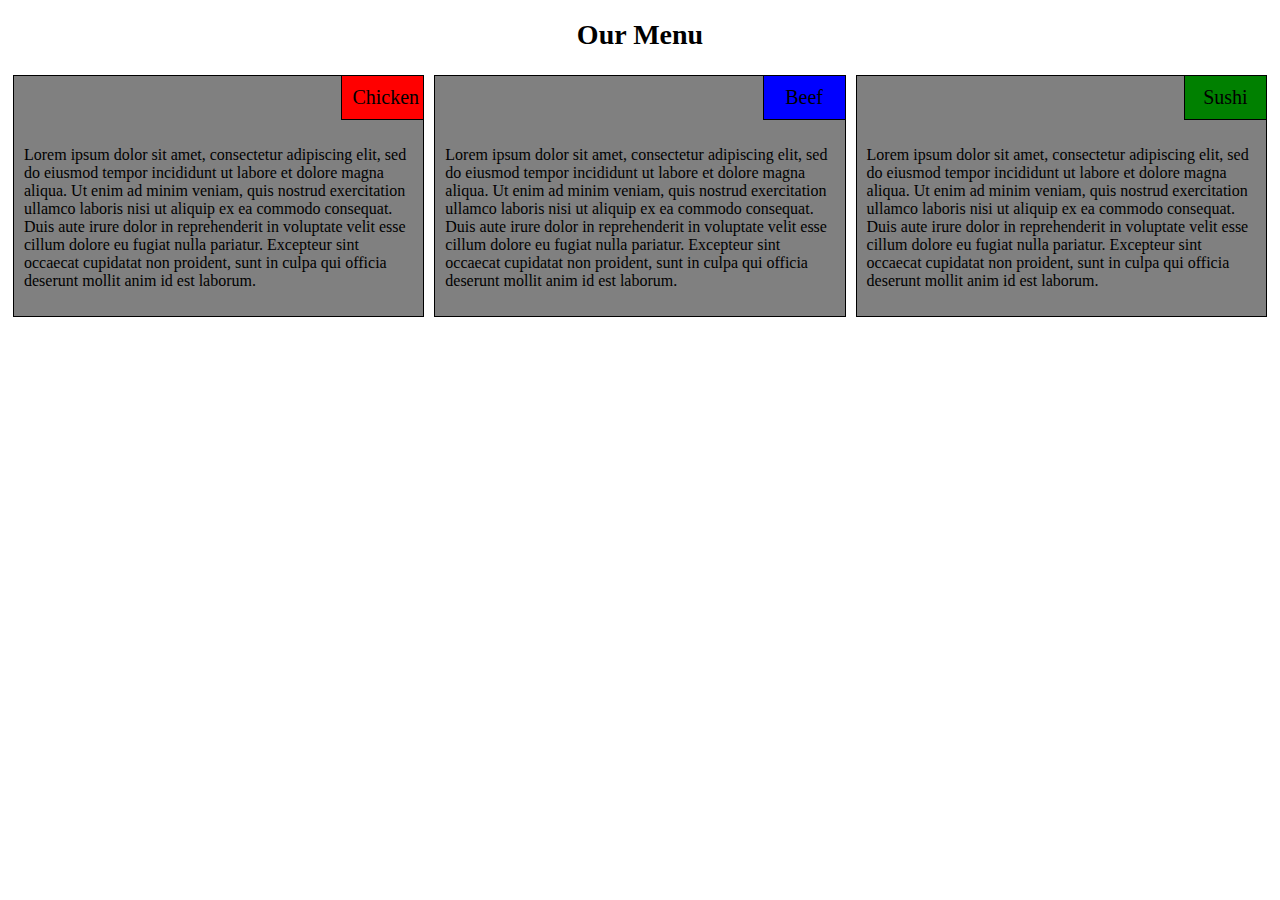
<file: module2_solution/index.html>
<!DOCTYPE html>
<html>
<head>
	<meta charset="utf-8">
	<title>Module 2 Solution</title>
	<meta name="viewport" content="width=device-width, initial-scale=1">
	<link rel="stylesheet" href="css/styles.css">
</head>
<body>
<div class="row">
	<h1>Our Menu</h1>
	<div class="col-lg-4 col-md-6">
		<div class="bigbox">
		<div id="chicken" class="box">
			Chicken
		</div>
		<p>
			Lorem ipsum dolor sit amet, consectetur adipiscing elit, sed do eiusmod tempor incididunt ut labore et dolore magna aliqua. Ut enim ad minim veniam, quis nostrud exercitation ullamco laboris nisi ut aliquip ex ea commodo consequat. Duis aute irure dolor in reprehenderit in voluptate velit esse cillum dolore eu fugiat nulla pariatur. Excepteur sint occaecat cupidatat non proident, sunt in culpa qui officia deserunt mollit anim id est laborum.
		</p>
		</div>
	</div>
	<div class="col-lg-4 col-md-6">
		<div class="bigbox">
		<div id="beef" class="box">
			Beef
		</div>
		<p>
			Lorem ipsum dolor sit amet, consectetur adipiscing elit, sed do eiusmod tempor incididunt ut labore et dolore magna aliqua. Ut enim ad minim veniam, quis nostrud exercitation ullamco laboris nisi ut aliquip ex ea commodo consequat. Duis aute irure dolor in reprehenderit in voluptate velit esse cillum dolore eu fugiat nulla pariatur. Excepteur sint occaecat cupidatat non proident, sunt in culpa qui officia deserunt mollit anim id est laborum.
		</p>
		</div>
	</div>
	<div class="col-lg-4 col-md-12">
		<div class="bigbox">
		<div id="sushi" class="box">
			Sushi
		</div>
		<p>
			Lorem ipsum dolor sit amet, consectetur adipiscing elit, sed do eiusmod tempor incididunt ut labore et dolore magna aliqua. Ut enim ad minim veniam, quis nostrud exercitation ullamco laboris nisi ut aliquip ex ea commodo consequat. Duis aute irure dolor in reprehenderit in voluptate velit esse cillum dolore eu fugiat nulla pariatur. Excepteur sint occaecat cupidatat non proident, sunt in culpa qui officia deserunt mollit anim id est laborum.
		</p>
		</div>
	</div>
</div>
</body>
</html>
</file>
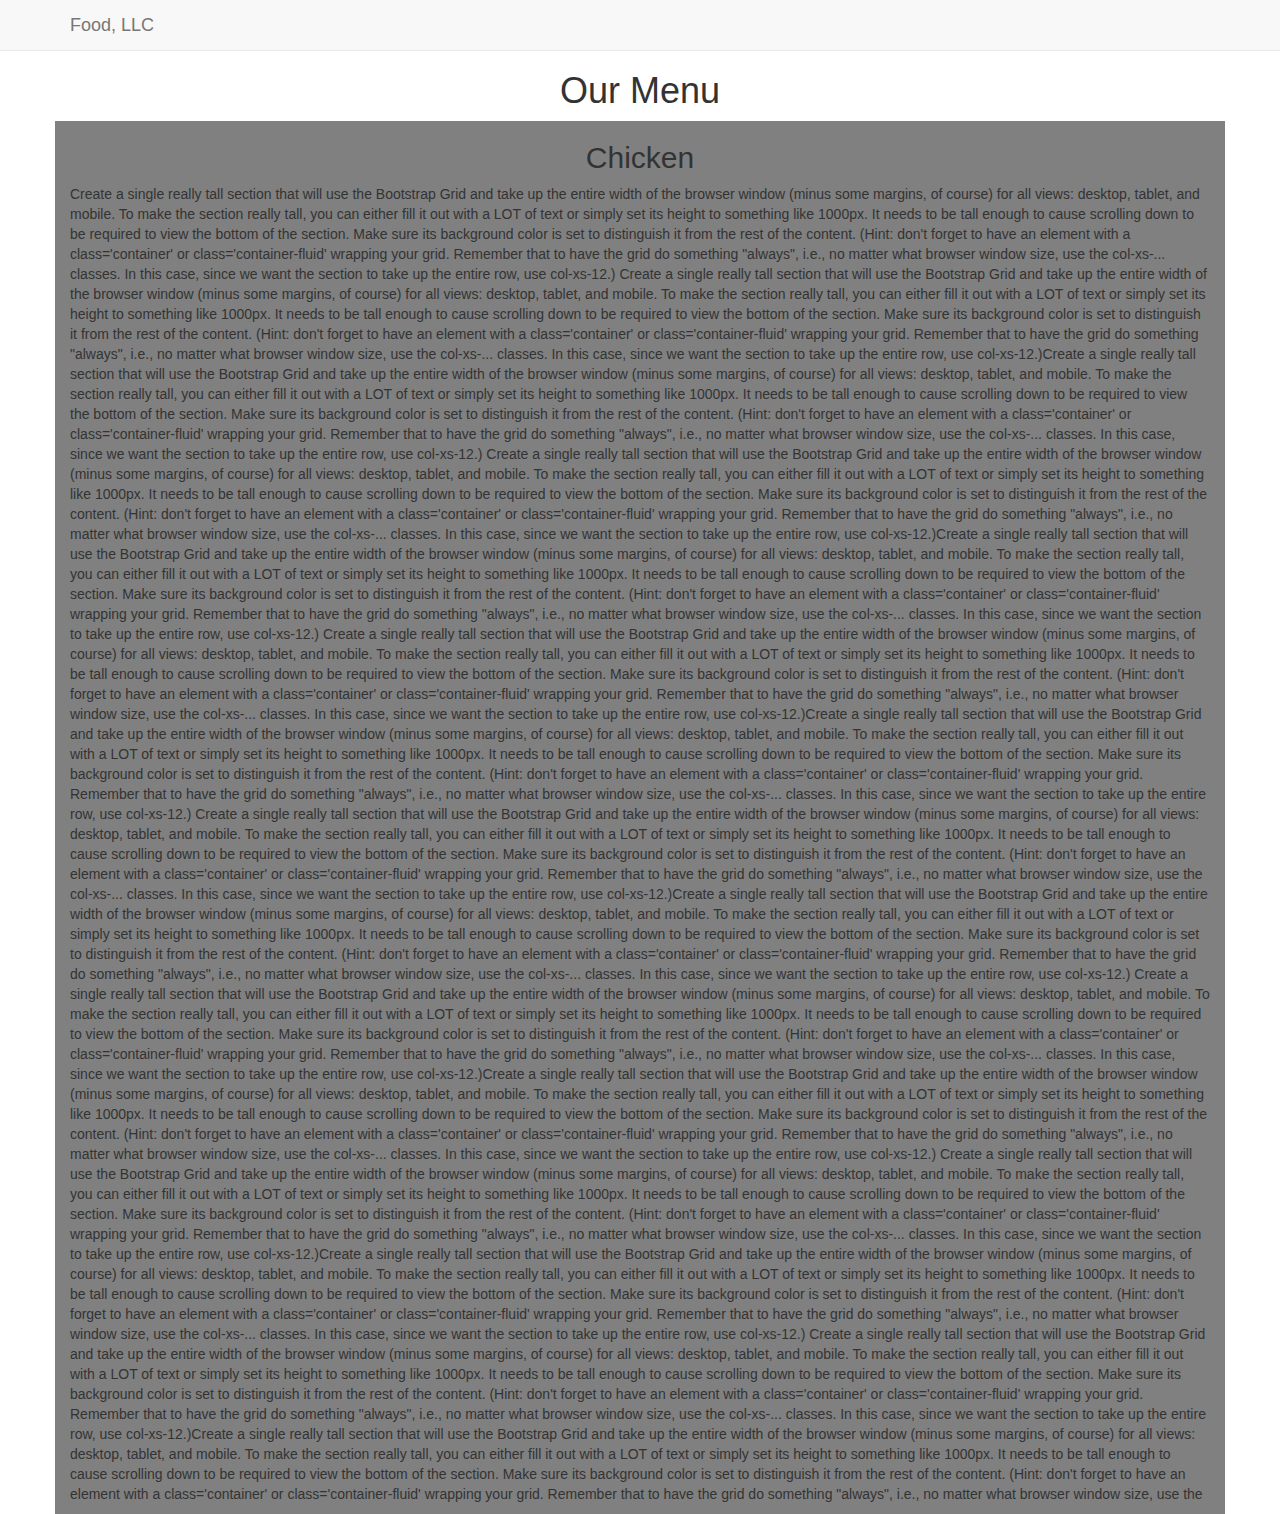
<file: module3_solution/index.html>
<!DOCTYPE html>
<html>
<head>
	<meta charset="utf-8">
	<title>Module 2 Solution</title>
	<meta name="viewport" content="width=device-width, initial-scale=1">
	    <link rel="stylesheet" href="css/bootstrap.min.css">
	    <link rel="stylesheet" href="css/styles.css">
</head>
<body>
<header>
    <nav id="header-nav" class="navbar navbar-default navbar-static-top navbar-dark bg-dark">
      <div class="container">
           <div class="navbar-header">
           	      <span class="navbar-brand">Food, LLC</span>

      <button type="button" class="navbar-toggle collapsed" data-toggle="collapse" data-target="#bs-example-navbar-collapse-1" aria-expanded="false">
        <span class="sr-only">Toggle navigation</span>
        <span class="icon-bar"></span>
        <span class="icon-bar"></span>
        <span class="icon-bar"></span>
      </button>
    </div>
    <div class="collapse navbar-collapse" id="bs-example-navbar-collapse-1">
      <ul class="nav navbar-nav visible-xs">
        <li class="active"><a class="text-center" href="#">Chicken <span class="sr-only">(current)</span></a></li>
        <li><a class="text-center" href="#">Sushi</a></li>
        <li><a class="text-center" href="#">Beef</a></li>
      </ul>
  </div>
      </div>
    </nav>

  </header>

  <h1 class="text-center">Our Menu</h1>
  <section class="container">
  	<div class="row">
  	<div id="textbox" class="col-xs-12">
  		<h2 class="text-center">Chicken</h2>
  		<p>
  			Create a single really tall section that will use the Bootstrap Grid and take up the entire width of the browser window (minus some margins, of course) for all views: desktop, tablet, and mobile. To make the section really tall, you can either fill it out with a LOT of text or simply set its height to something like 1000px. It needs to be tall enough to cause scrolling down to be required to view the bottom of the section. Make sure its background color is set to distinguish it from the rest of the content. (Hint: don't forget to have an element with a class='container' or class='container-fluid' wrapping your grid. Remember that to have the grid do something "always", i.e., no matter what browser window size, use the col-xs-... classes. In this case, since we want the section to take up the entire row, use col-xs-12.) Create a single really tall section that will use the Bootstrap Grid and take up the entire width of the browser window (minus some margins, of course) for all views: desktop, tablet, and mobile. To make the section really tall, you can either fill it out with a LOT of text or simply set its height to something like 1000px. It needs to be tall enough to cause scrolling down to be required to view the bottom of the section. Make sure its background color is set to distinguish it from the rest of the content. (Hint: don't forget to have an element with a class='container' or class='container-fluid' wrapping your grid. Remember that to have the grid do something "always", i.e., no matter what browser window size, use the col-xs-... classes. In this case, since we want the section to take up the entire row, use col-xs-12.)Create a single really tall section that will use the Bootstrap Grid and take up the entire width of the browser window (minus some margins, of course) for all views: desktop, tablet, and mobile. To make the section really tall, you can either fill it out with a LOT of text or simply set its height to something like 1000px. It needs to be tall enough to cause scrolling down to be required to view the bottom of the section. Make sure its background color is set to distinguish it from the rest of the content. (Hint: don't forget to have an element with a class='container' or class='container-fluid' wrapping your grid. Remember that to have the grid do something "always", i.e., no matter what browser window size, use the col-xs-... classes. In this case, since we want the section to take up the entire row, use col-xs-12.) Create a single really tall section that will use the Bootstrap Grid and take up the entire width of the browser window (minus some margins, of course) for all views: desktop, tablet, and mobile. To make the section really tall, you can either fill it out with a LOT of text or simply set its height to something like 1000px. It needs to be tall enough to cause scrolling down to be required to view the bottom of the section. Make sure its background color is set to distinguish it from the rest of the content. (Hint: don't forget to have an element with a class='container' or class='container-fluid' wrapping your grid. Remember that to have the grid do something "always", i.e., no matter what browser window size, use the col-xs-... classes. In this case, since we want the section to take up the entire row, use col-xs-12.)Create a single really tall section that will use the Bootstrap Grid and take up the entire width of the browser window (minus some margins, of course) for all views: desktop, tablet, and mobile. To make the section really tall, you can either fill it out with a LOT of text or simply set its height to something like 1000px. It needs to be tall enough to cause scrolling down to be required to view the bottom of the section. Make sure its background color is set to distinguish it from the rest of the content. (Hint: don't forget to have an element with a class='container' or class='container-fluid' wrapping your grid. Remember that to have the grid do something "always", i.e., no matter what browser window size, use the col-xs-... classes. In this case, since we want the section to take up the entire row, use col-xs-12.) Create a single really tall section that will use the Bootstrap Grid and take up the entire width of the browser window (minus some margins, of course) for all views: desktop, tablet, and mobile. To make the section really tall, you can either fill it out with a LOT of text or simply set its height to something like 1000px. It needs to be tall enough to cause scrolling down to be required to view the bottom of the section. Make sure its background color is set to distinguish it from the rest of the content. (Hint: don't forget to have an element with a class='container' or class='container-fluid' wrapping your grid. Remember that to have the grid do something "always", i.e., no matter what browser window size, use the col-xs-... classes. In this case, since we want the section to take up the entire row, use col-xs-12.)Create a single really tall section that will use the Bootstrap Grid and take up the entire width of the browser window (minus some margins, of course) for all views: desktop, tablet, and mobile. To make the section really tall, you can either fill it out with a LOT of text or simply set its height to something like 1000px. It needs to be tall enough to cause scrolling down to be required to view the bottom of the section. Make sure its background color is set to distinguish it from the rest of the content. (Hint: don't forget to have an element with a class='container' or class='container-fluid' wrapping your grid. Remember that to have the grid do something "always", i.e., no matter what browser window size, use the col-xs-... classes. In this case, since we want the section to take up the entire row, use col-xs-12.) Create a single really tall section that will use the Bootstrap Grid and take up the entire width of the browser window (minus some margins, of course) for all views: desktop, tablet, and mobile. To make the section really tall, you can either fill it out with a LOT of text or simply set its height to something like 1000px. It needs to be tall enough to cause scrolling down to be required to view the bottom of the section. Make sure its background color is set to distinguish it from the rest of the content. (Hint: don't forget to have an element with a class='container' or class='container-fluid' wrapping your grid. Remember that to have the grid do something "always", i.e., no matter what browser window size, use the col-xs-... classes. In this case, since we want the section to take up the entire row, use col-xs-12.)Create a single really tall section that will use the Bootstrap Grid and take up the entire width of the browser window (minus some margins, of course) for all views: desktop, tablet, and mobile. To make the section really tall, you can either fill it out with a LOT of text or simply set its height to something like 1000px. It needs to be tall enough to cause scrolling down to be required to view the bottom of the section. Make sure its background color is set to distinguish it from the rest of the content. (Hint: don't forget to have an element with a class='container' or class='container-fluid' wrapping your grid. Remember that to have the grid do something "always", i.e., no matter what browser window size, use the col-xs-... classes. In this case, since we want the section to take up the entire row, use col-xs-12.) Create a single really tall section that will use the Bootstrap Grid and take up the entire width of the browser window (minus some margins, of course) for all views: desktop, tablet, and mobile. To make the section really tall, you can either fill it out with a LOT of text or simply set its height to something like 1000px. It needs to be tall enough to cause scrolling down to be required to view the bottom of the section. Make sure its background color is set to distinguish it from the rest of the content. (Hint: don't forget to have an element with a class='container' or class='container-fluid' wrapping your grid. Remember that to have the grid do something "always", i.e., no matter what browser window size, use the col-xs-... classes. In this case, since we want the section to take up the entire row, use col-xs-12.)Create a single really tall section that will use the Bootstrap Grid and take up the entire width of the browser window (minus some margins, of course) for all views: desktop, tablet, and mobile. To make the section really tall, you can either fill it out with a LOT of text or simply set its height to something like 1000px. It needs to be tall enough to cause scrolling down to be required to view the bottom of the section. Make sure its background color is set to distinguish it from the rest of the content. (Hint: don't forget to have an element with a class='container' or class='container-fluid' wrapping your grid. Remember that to have the grid do something "always", i.e., no matter what browser window size, use the col-xs-... classes. In this case, since we want the section to take up the entire row, use col-xs-12.) Create a single really tall section that will use the Bootstrap Grid and take up the entire width of the browser window (minus some margins, of course) for all views: desktop, tablet, and mobile. To make the section really tall, you can either fill it out with a LOT of text or simply set its height to something like 1000px. It needs to be tall enough to cause scrolling down to be required to view the bottom of the section. Make sure its background color is set to distinguish it from the rest of the content. (Hint: don't forget to have an element with a class='container' or class='container-fluid' wrapping your grid. Remember that to have the grid do something "always", i.e., no matter what browser window size, use the col-xs-... classes. In this case, since we want the section to take up the entire row, use col-xs-12.)Create a single really tall section that will use the Bootstrap Grid and take up the entire width of the browser window (minus some margins, of course) for all views: desktop, tablet, and mobile. To make the section really tall, you can either fill it out with a LOT of text or simply set its height to something like 1000px. It needs to be tall enough to cause scrolling down to be required to view the bottom of the section. Make sure its background color is set to distinguish it from the rest of the content. (Hint: don't forget to have an element with a class='container' or class='container-fluid' wrapping your grid. Remember that to have the grid do something "always", i.e., no matter what browser window size, use the col-xs-... classes. In this case, since we want the section to take up the entire row, use col-xs-12.) Create a single really tall section that will use the Bootstrap Grid and take up the entire width of the browser window (minus some margins, of course) for all views: desktop, tablet, and mobile. To make the section really tall, you can either fill it out with a LOT of text or simply set its height to something like 1000px. It needs to be tall enough to cause scrolling down to be required to view the bottom of the section. Make sure its background color is set to distinguish it from the rest of the content. (Hint: don't forget to have an element with a class='container' or class='container-fluid' wrapping your grid. Remember that to have the grid do something "always", i.e., no matter what browser window size, use the col-xs-... classes. In this case, since we want the section to take up the entire row, use col-xs-12.)Create a single really tall section that will use the Bootstrap Grid and take up the entire width of the browser window (minus some margins, of course) for all views: desktop, tablet, and mobile. To make the section really tall, you can either fill it out with a LOT of text or simply set its height to something like 1000px. It needs to be tall enough to cause scrolling down to be required to view the bottom of the section. Make sure its background color is set to distinguish it from the rest of the content. (Hint: don't forget to have an element with a class='container' or class='container-fluid' wrapping your grid. Remember that to have the grid do something "always", i.e., no matter what browser window size, use the
  		</p>
  	</div>
  </div>
  </section>


  <!-- jQuery (Bootstrap JS plugins depend on it) -->
  <script src="js/jquery-3.5.1.min.js"></script>
  <script src="js/bootstrap.min.js"></script>
</body>
</html>
</file>
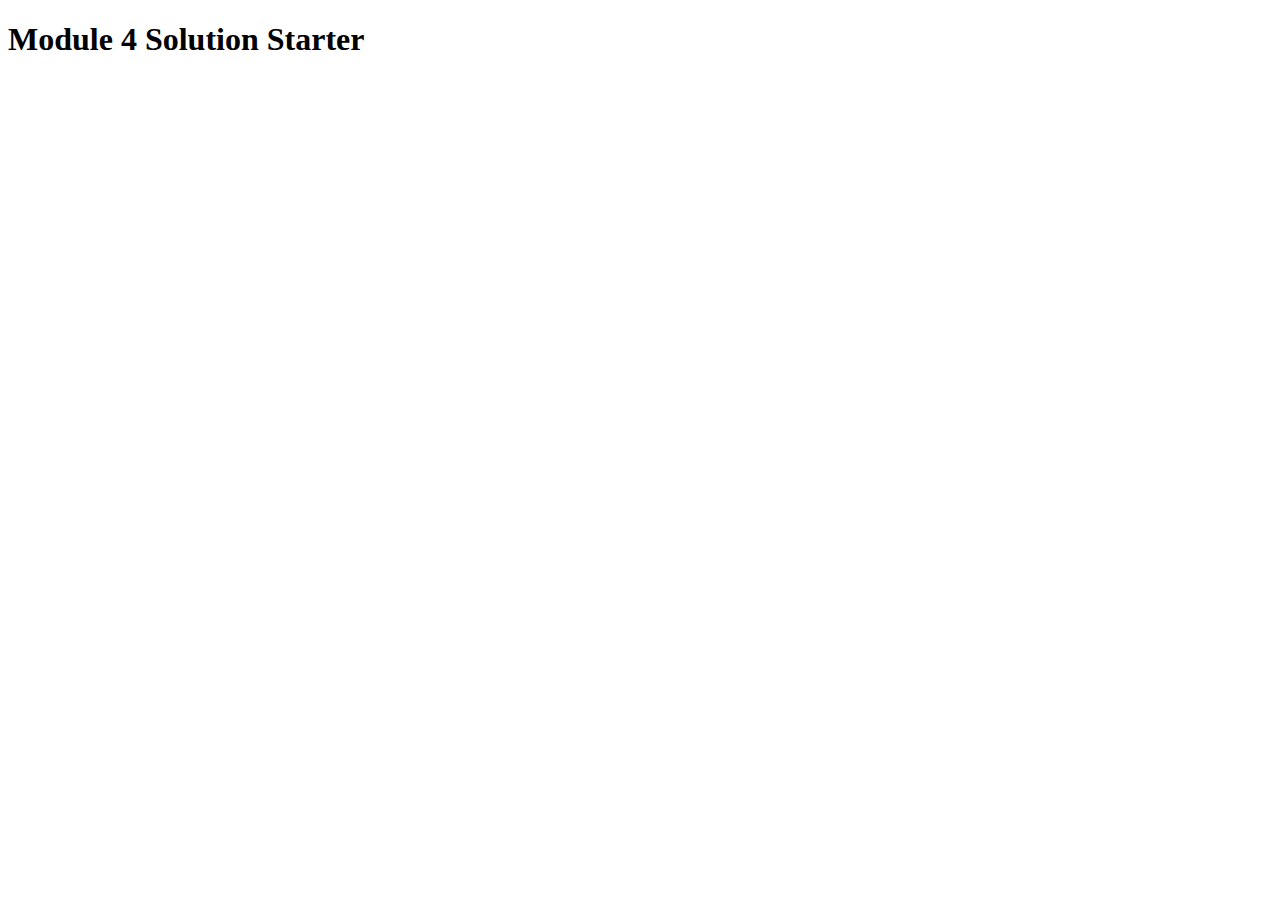
<file: module4_solution/index.html>
<!DOCTYPE html>
<html>
<head>
  <meta charset="utf-8">
  <title>Module 4 Solution Starter</title>
  <script>
    var names = []; // DO NOT REMOVE
  </script>
  <script src="SpeakHello.js"></script>
  <script src="SpeakGoodBye.js"></script>
  <script src="script.js"></script>
</head>
<body>
  <h1>Module 4 Solution Starter</h1>
</body>
</html>
</file>
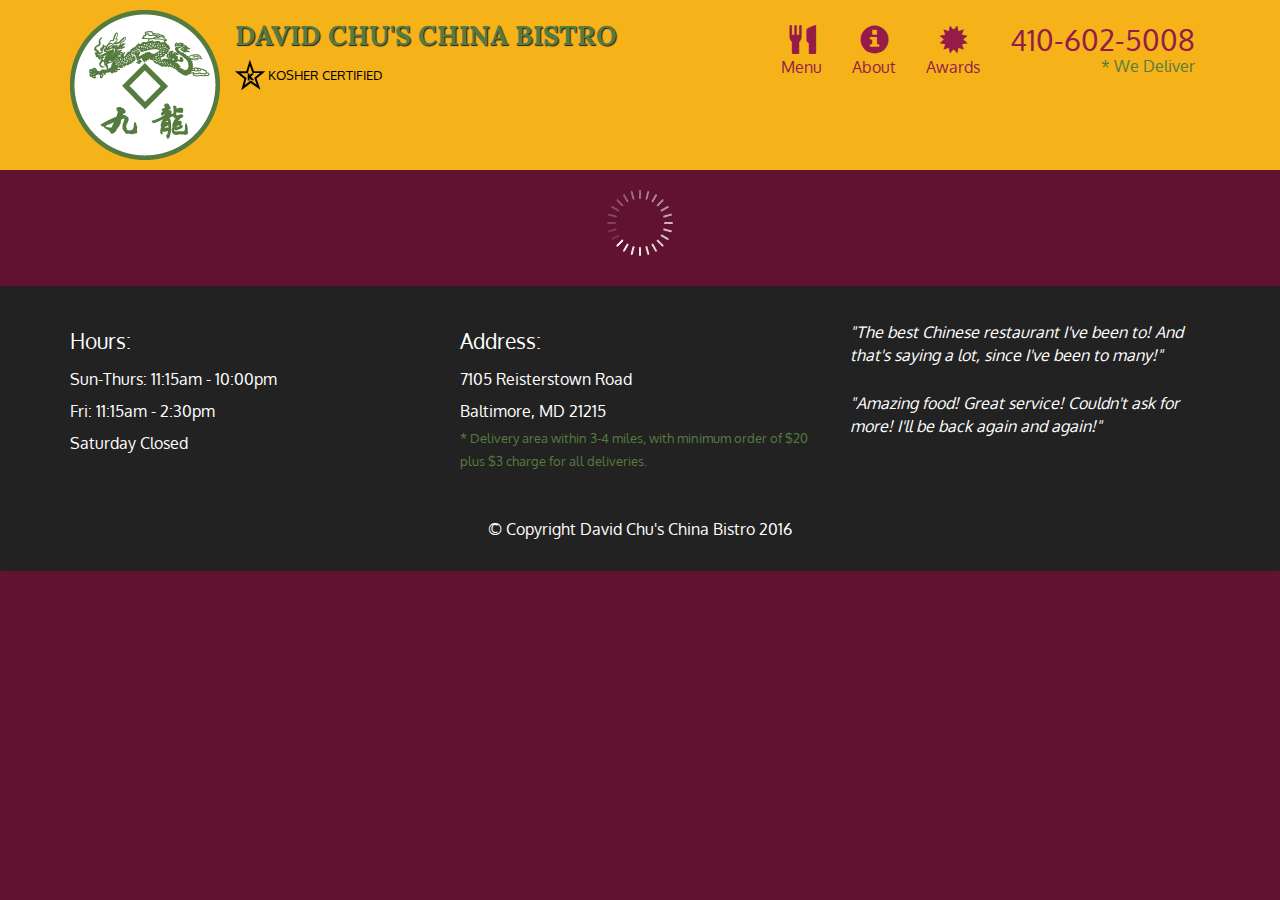
<file: module5_solution/index.html>
<!doctype html>
<html lang="en">
  <head>
    <meta charset="utf-8">
    <meta http-equiv="X-UA-Compatible" content="IE=edge">
    <meta name="viewport" content="width=device-width, initial-scale=1">
    <title>David Chu's China Bistro</title>
    <link rel="stylesheet" href="css/bootstrap.min.css">
    <link rel="stylesheet" href="css/styles.css">
    <link href='https://fonts.googleapis.com/css?family=Oxygen:400,300,700' rel='stylesheet' type='text/css'>
    <link href='https://fonts.googleapis.com/css?family=Lora' rel='stylesheet' type='text/css'>
  </head>
<body>
  <header>
    <nav id="header-nav" class="navbar navbar-default">
      <div class="container">
        <div class="navbar-header">
          <a href="index.html" class="pull-left visible-md visible-lg">
            <div id="logo-img" alt="Logo image"></div>
          </a>

          <div class="navbar-brand">
            <a href="index.html"><h1>David Chu's China Bistro</h1></a>
            <p>
              <img src="images/star-k-logo.png" alt="Kosher certification">
              <span>Kosher Certified</span>
            </p>
          </div>

          <button id="navbarToggle" type="button" class="navbar-toggle collapsed" data-toggle="collapse" data-target="#collapsable-nav" aria-expanded="false">
            <span class="sr-only">Toggle navigation</span>
            <span class="icon-bar"></span>
            <span class="icon-bar"></span>
            <span class="icon-bar"></span>
          </button>
        </div>
        
        <div id="collapsable-nav" class="collapse navbar-collapse">
           <ul id="nav-list" class="nav navbar-nav navbar-right">
            <li id="navHomeButton" class="visible-xs active">
              <a href="index.html">
                <span class="glyphicon glyphicon-home"></span> Home</a>
            </li>
            <li id="navMenuButton">
              <a href="#" onclick="$dc.loadMenuCategories();">
                <span class="glyphicon glyphicon-cutlery"></span><br class="hidden-xs"> Menu</a>
            </li>
            <li>
              <a href="#">
                <span class="glyphicon glyphicon-info-sign"></span><br class="hidden-xs"> About</a>
            </li>
            <li>
              <a href="#">
                <span class="glyphicon glyphicon-certificate"></span><br class="hidden-xs"> Awards</a>
            </li>
            <li id="phone" class="hidden-xs">
              <a href="tel:410-602-5008">
                <span>410-602-5008</span></a><div>* We Deliver</div>
            </li>
          </ul><!-- #nav-list -->
        </div><!-- .collapse .navbar-collapse -->
      </div><!-- .container -->
    </nav><!-- #header-nav -->
  </header>

  <div id="call-btn" class="visible-xs">
    <a class="btn" href="tel:410-602-5008">
    <span class="glyphicon glyphicon-earphone"></span>
    410-602-5008
    </a>
  </div>
  <div id="xs-deliver" class="text-center visible-xs">* We Deliver</div>

  <div id="main-content" class="container"></div>

  <footer class="panel-footer">
    <div class="container">
      <div class="row">
        <section id="hours" class="col-sm-4">
          <span>Hours:</span><br>
          Sun-Thurs: 11:15am - 10:00pm<br>
          Fri: 11:15am - 2:30pm<br>
          Saturday Closed
          <hr class="visible-xs">
        </section>
        <section id="address" class="col-sm-4">
          <span>Address:</span><br>
          7105 Reisterstown Road<br>
          Baltimore, MD 21215
          <p>* Delivery area within 3-4 miles, with minimum order of $20 plus $3 charge for all deliveries.</p>
          <hr class="visible-xs">
        </section>
        <section id="testimonials" class="col-sm-4">
          <p>"The best Chinese restaurant I've been to! And that's saying a lot, since I've been to many!"</p>
          <p>"Amazing food! Great service! Couldn't ask for more! I'll be back again and again!"</p>
        </section>
      </div>
      <div class="text-center">&copy; Copyright David Chu's China Bistro 2016</div>
    </div>
  </footer>

  <!-- jQuery (Bootstrap JS plugins depend on it) -->
  <script src="js/jquery-2.1.4.min.js"></script>
  <script src="js/bootstrap.min.js"></script>
  <script src="js/ajax-utils.js"></script>
  <script src="js/script.js"></script>
</body>
</html>
</file>
<file: module2_solution/css/styles.css>
* {
  box-sizing: border-box;
}

h1 {
	font-size: 1.75em;
	text-align: center;
}

p {
padding:10px;
}

.bigbox {
	border: 1px solid black;
	background-color: grey;
	margin:5px;

}

.box {
	font-size: 1.25em;
	position: relative;
	border: 1px solid black;
	border-right: 0px;
	border-top: 0px;
	width: 20%;
	left:80%;
	text-align: center;
	padding:10px;

}

#chicken {
	background-color: red;
}
#beef {
	background-color: blue;
}
#sushi {
	background-color: green;
}
/* Simple Responsive Framework. */
.row {
  width: 100%;
}

/********** Large devices only **********/
@media (min-width: 992px) {
  .col-lg-1, .col-lg-2, .col-lg-3, .col-lg-4, .col-lg-5, .col-lg-6, .col-lg-7, .col-lg-8, .col-lg-9, .col-lg-10, .col-lg-11, .col-lg-12 {
    float: left;
  }
  .col-lg-1 {
    width: 8.33%;
  }
  .col-lg-2 {
    width: 16.66%;
  }
  .col-lg-3 {
    width: 25%;
  }
  .col-lg-4 {
    width: 33.33%;
  }
  .col-lg-5 {
    width: 41.66%;
  }
  .col-lg-6 {
    width: 50%;
  }
  .col-lg-7 {
    width: 58.33%;
  }
  .col-lg-8 {
    width: 66.66%;
  }
  .col-lg-9 {
    width: 74.99%;
  }
  .col-lg-10 {
    width: 83.33%;
  }
  .col-lg-11 {
    width: 91.66%;
  }
  .col-lg-12 {
    width: 100%;
  }
}

/********** Medium devices only **********/
@media (min-width: 768px) and (max-width: 991px) {
  .col-md-1, .col-md-2, .col-md-3, .col-md-4, .col-md-5, .col-md-6, .col-md-7, .col-md-8, .col-md-9, .col-md-10, .col-md-11, .col-md-12 {
    float: left;
  }
  .col-md-1 {
    width: 8.33%;
  }
  .col-md-2 {
    width: 16.66%;
  }
  .col-md-3 {
    width: 25%;
  }
  .col-md-4 {
    width: 33.33%;
  }
  .col-md-5 {
    width: 41.66%;
  }
  .col-md-6 {
    width: 50%;
  }
  .col-md-7 {
    width: 58.33%;
  }
  .col-md-8 {
    width: 66.66%;
  }
  .col-md-9 {
    width: 74.99%;
  }
  .col-md-10 {
    width: 83.33%;
  }
  .col-md-11 {
    width: 91.66%;
  }
  .col-md-12 {
    width: 100%;
  }
}
</file>
<file: module3_solution/css/styles.css>
* {
  box-sizing: border-box;
}

body {
}

#textbox {
	background-color: grey;
}
</file>
<file: module5_solution/css/styles.css>
body {
  font-size: 16px;
  color: #fff;
  background-color: #61122f;
  font-family: 'Oxygen', sans-serif;
}

/** HEADER **/
#header-nav {
  background-color: #f6b319;
  border-radius: 0;
  border: 0;
}

#logo-img {
  background: url('../images/restaurant-logo_large.png') no-repeat;
  width: 150px;
  height: 150px;
  margin: 10px 15px 10px 0;
}

.navbar-brand {
  padding-top: 25px;
}
.navbar-brand h1 { /* Restaurant name */
  font-family: 'Lora', serif;
  color: #557c3e;
  font-size: 1.5em;
  text-transform: uppercase;
  font-weight: bold;
  text-shadow: 1px 1px 1px #222;
  margin-top: 0;
  margin-bottom: 0;
  line-height: .75;
}
.navbar-brand a:hover, .navbar-brand a:focus {
  text-decoration: none;
}
.navbar-brand p { /* Kosher cert */
  color: #000;
  text-transform: uppercase;
  font-size: .7em;
  margin-top: 15px;
}
.navbar-brand p span { /* Star-K */
  vertical-align: middle;
}

#nav-list {
  margin-top: 10px;
}
#nav-list a {
  color: #951C49;
  text-align: center;
}
#nav-list a:hover {
  background: #E7E7E7;
}
#nav-list a span {
  font-size: 1.8em;
}

#phone {
  margin-top: 5px;
}
#phone a { /* Phone number */
  text-align: right;
  padding-bottom: 0;
}
#phone div { /* We Deliver */
  color: #557c3e;
  text-align: right;
  padding-right: 15px;
}

.navbar-header button.navbar-toggle, .navbar-header .icon-bar {
  border: 1px solid #61122f;
}
.navbar-header button.navbar-toggle {
  clear: both;
  margin-top: -30px;
}
/* END HEADER */

/* FOOTER */
.panel-footer {
  margin-top: 30px;
  padding-top: 35px;
  padding-bottom: 30px;
  background-color: #222;
  border-top: 0;
}
.panel-footer div.row {
  margin-bottom: 35px;
}
#hours, #address {
  line-height: 2;
}
#hours > span, #address > span {
  font-size: 1.3em;
}
#address p {
  color: #557c3e;
  font-size: .8em;
  line-height: 1.8;
}
#testimonials {
  font-style: italic;
}
#testimonials p:nth-child(2) {
  margin-top: 25px;
}
/* END FOOTER */



/* HOME PAGE */
.container .jumbotron {
  box-shadow: 0 0 50px #3F0C1F;
  border: 2px solid #3F0C1F;
}

#menu-tile, #specials-tile, #map-tile {
  height: 250px;
  width: 100%;
  margin-bottom: 15px;
  position: relative;
  border: 2px solid #3F0C1F;
  overflow: hidden;
}
#menu-tile:hover, #specials-tile:hover, #map-tile:hover {
  box-shadow: 0 1px 5px 1px #cccccc;
}
#menu-tile {
  background: url('../images/menu-tile.jpg') no-repeat;
  background-position: center;
}
#specials-tile {
  background: url('../images/specials-tile.jpg') no-repeat;
  background-position: center;
}
#menu-tile span, #specials-tile span, #map-tile span {
  position: absolute;
  bottom: 0;
  right: 0;
  width: 100%;
  text-align: center;
  font-size: 1.6em;
  text-transform: uppercase;
  background-color: #000;
  color: #fff;
  opacity: .8;
}
/* END HOME PAGE */

/* MENU CATEGORIES PAGE */
.category-tile { 
  position: relative;
  border: 2px solid #3F0C1F;
  overflow: hidden;
  width: 200px;
  height: 200px;
  margin: 0 auto 15px;
}
.category-tile span {
  position: absolute;
  bottom: 0;
  right: 0;
  width: 100%;
  text-align: center;
  font-size: 1.2em;
  text-transform: uppercase;
  background-color: #000;
  color: #fff;
  opacity: .8;
}
.category-tile:hover {
  box-shadow: 0 1px 5px 1px #cccccc;
}

#menu-categories-title + div {
  margin-bottom: 50px;
}
/* END MENU CATEGORIES PAGE */

/* SINGLE CATEGORY PAGE */
.menu-item-tile {
  margin-bottom: 25px;
}
.menu-item-tile hr {
  width: 80%;
}
.menu-item-tile .menu-item-price {
  font-size: 1.1em;
  text-align: right;
  margin-top: -15px;
  margin-right: -15px;
}
.menu-item-tile .menu-item-price span {
  font-size: .6em;
}
.menu-item-photo {
  position: relative;
  border: 2px solid #3F0C1F; 
  overflow: hidden;
  padding: 0;
  margin-right: -15px;
  margin-left: auto;
  margin-bottom: 20px;
  max-width: 250px;
}
.menu-item-photo div {
  position: absolute;
  bottom: 0;
  right: 0;
  width: 80px;
  background-color: #557c3e;
  text-align: center;
}
.menu-item-description {
  padding-right: 30px;
}
h3.menu-item-title {
  margin: 0 0 10px;
}
.menu-item-details {
  font-size: .9em;
  font-style: italic;
}
/* END SINGLE CATEGORY PAGE */


/********** Large devices only **********/
@media (min-width: 1200px) {
  .container .jumbotron {
    background: url('../images/jumbotron_1200.jpg') no-repeat;
    height: 675px;
  }
}

/********** Medium devices only **********/
@media (min-width: 992px) and (max-width: 1199px) {
  /* Header */
  #logo-img {
    background: url('../images/restaurant-logo_medium.png') no-repeat;
    width: 100px;
    height: 100px;
    margin: 5px 5px 5px 0;
  }
  /* End Header */

  /* Home Page */
  .container .jumbotron {
    background: url('../images/jumbotron_992.jpg') no-repeat;
    height: 558px;
  }
  /* End Home Page */
}

/********** Small devices only **********/
@media (min-width: 768px) and (max-width: 991px) {
  /* Home Page */
  .container .jumbotron {
    background: url('../images/jumbotron_768.jpg') no-repeat;
    height: 432px;
  }
  /* End Home Page */
}

/********** Extra small devices only **********/
@media (max-width: 767px) {
  /* Header */
  .navbar-brand {
    padding-top: 10px;
    height: 80px;
  }
  .navbar-brand h1 { /* Restaurant name */
    padding-top: 10px;
    font-size: 5vw; /* 1vw = 1% of viewport width */
  }
  .navbar-brand p { /* Kosher cert */
    font-size: .6em;
    margin-top: 12px;
  }
  .navbar-brand p img { /* Star-K */
    height: 20px;
  }

  #collapsable-nav a { /* Collapsed nav menu text */
    font-size: 1.2em;
  }
  #collapsable-nav a span { /* Collapsed nav menu glyph */
    font-size: 1em;
    margin-right: 5px;
  }

  #call-btn > a {
    font-size: 1.5em;
    display: block;
    margin: 0 20px;
    padding: 10px;
    border: 2px solid #fff;
    background-color: #f6b319;
    color: #951c49;
  }
  #xs-deliver {
    margin-top: 5px;
    font-size: .7em;
    letter-spacing: .1em;
    text-transform: uppercase;
  }
  /* End Header */

  /* Footer */
  .panel-footer section {
    margin-bottom: 30px;
    text-align: center;
  }
  .panel-footer section:nth-child(3) {
    margin-bottom: 0; /* margin already exists on the whole row */
  }
  .panel-footer section hr {
    width: 50%;
  }
  /* End Footer */

  /* Home Page */
  .container .jumbotron {
    margin-top: 30px;
    padding: 0;
  }
  #menu-tile, #specials-tile {
    width: 360px;
    margin: 0 auto 15px;
  }

  .menu-item-photo {
    margin-right: auto;
  }
  .menu-item-tile .menu-item-price {
    text-align: center;
  }
  .menu-item-description {
    text-align: center;;
  }
}


/********** Super extra small devices Only :-) (e.g., iPhone 4) **********/
@media (max-width: 479px) {
  /* Header */
  .navbar-brand h1 { /* Restaurant name */
    padding-top: 5px;
    font-size: 6vw;
  }
  /* End Header */
  
  /* Home page */
  #menu-tile, #specials-tile {
    width: 280px;
    margin: 0 auto 15px;
  }

  .col-xxs-12 {
    position: relative;
    min-height: 1px;
    padding-right: 15px;
    padding-left: 15px;
    float: left;
    width: 100%;
  }
}
</file>
